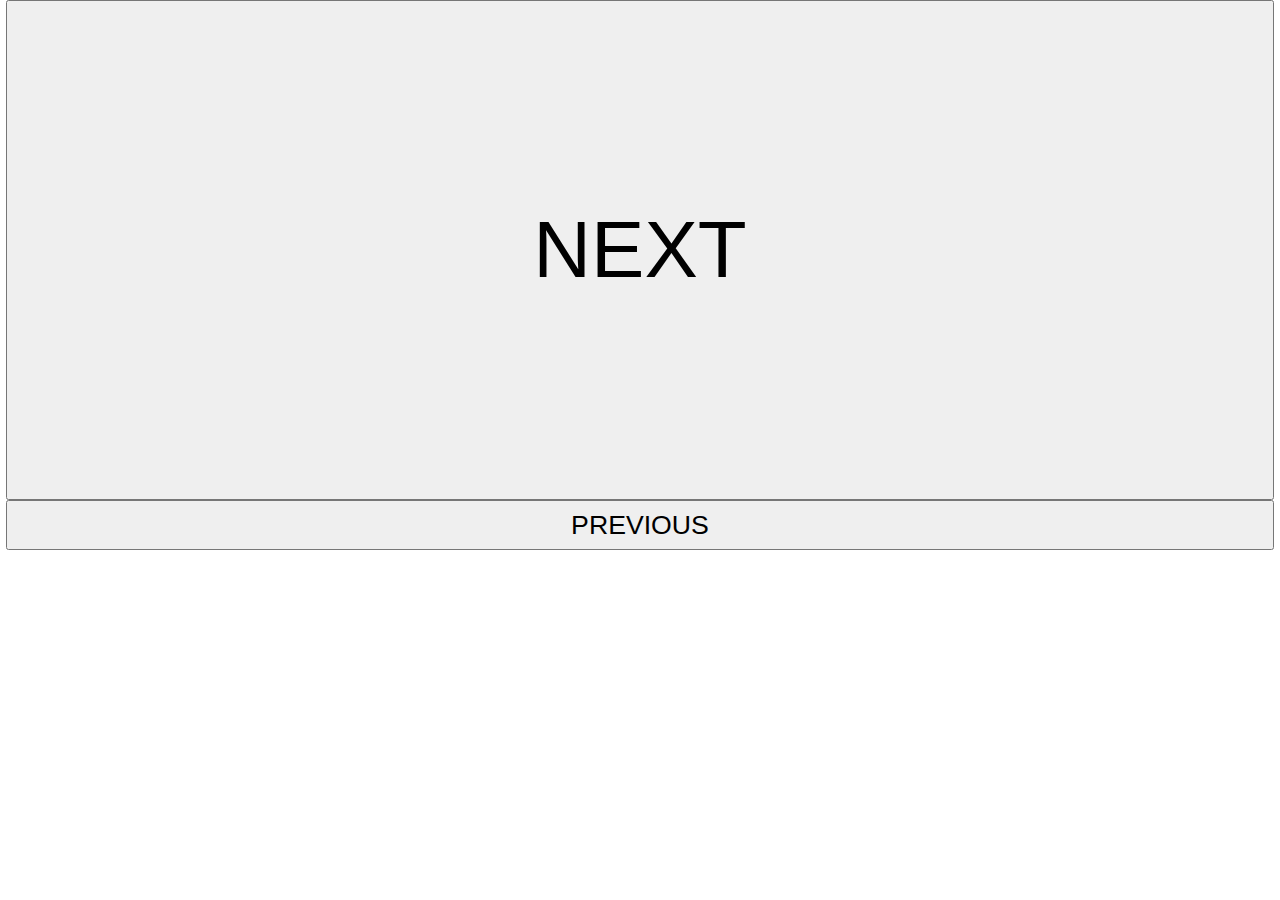
<file: war/controller.html>
<!DOCTYPE html>
<html>
<head>
<meta charset="UTF-8">
</head>
<body style="margin: 0; text-align: center">
	<div>
		<button id="next-button"
			style="width: 99%; height: 500px; font-size: 60pt" onclick="next()">NEXT</button>
	</div>
	<div>
		<button id="prev-button"
			style="width: 99%; height: 50px; font-size: 20pt" onclick="prev()">PREVIOUS</button>
	</div>

	<script
		src="https://ajax.googleapis.com/ajax/libs/jquery/1.8.2/jquery.min.js"></script>
	<script src="controller.js"></script>
</body>
</html>
</file>
